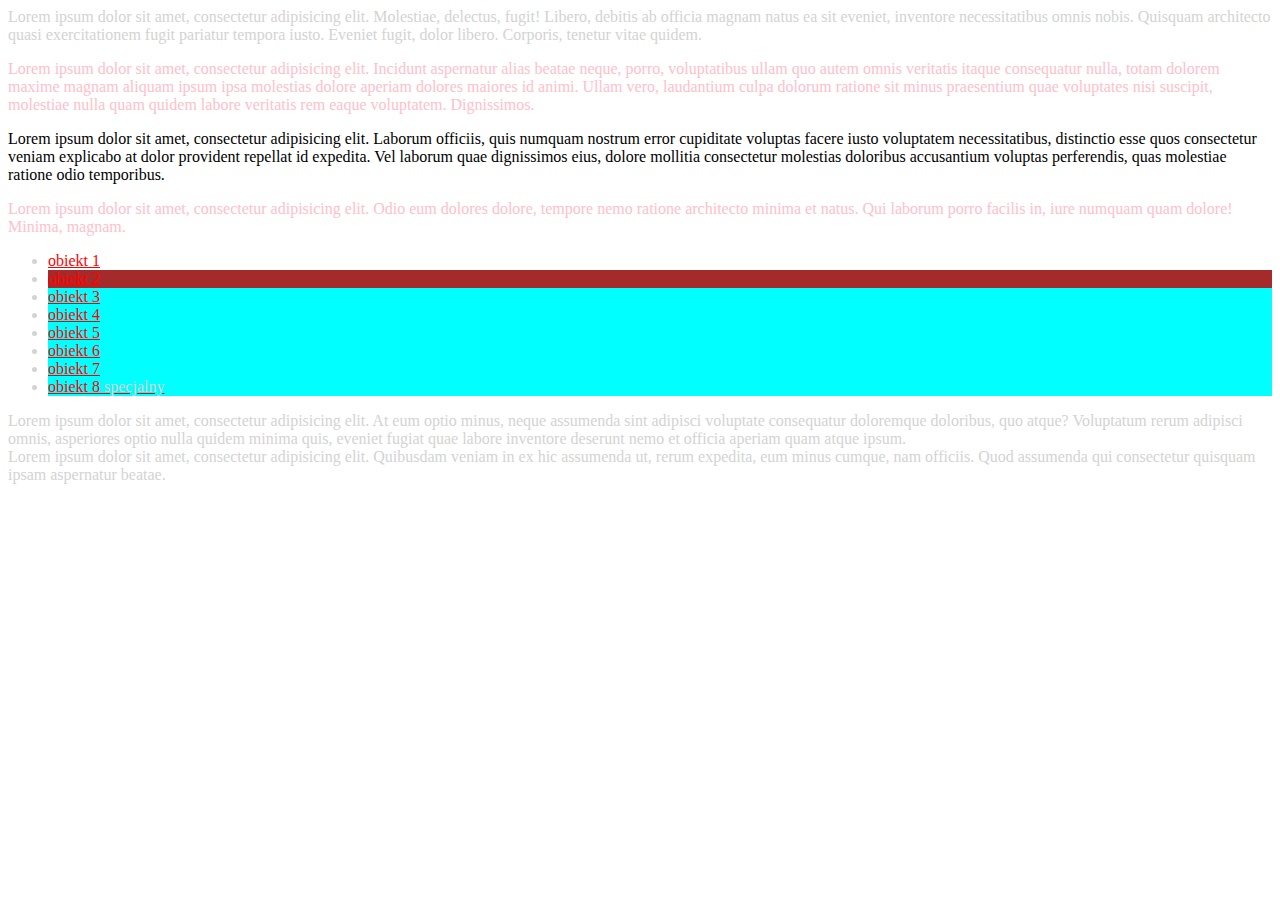
<file: 1-podstawowe-selektory/index.html>
<!DOCTYPE html>
<html lang="en">

<head>
	<meta charset="UTF-8">
	<title>Podstawowe selektory</title>
	<link rel="stylesheet" href="css/style.css">
</head>

<body>

	Lorem ipsum dolor sit amet, consectetur adipisicing elit. Molestiae, delectus, fugit! Libero, debitis ab officia magnam natus
	ea sit eveniet, inventore necessitatibus omnis nobis. Quisquam architecto quasi exercitationem fugit pariatur tempora iusto.
	Eveniet fugit, dolor libero. Corporis, tenetur vitae quidem.

	<p>
		Lorem ipsum dolor sit amet, consectetur adipisicing elit. Incidunt aspernatur alias beatae neque, porro, voluptatibus ullam
		quo autem omnis veritatis itaque consequatur nulla, totam dolorem maxime magnam aliquam ipsum ipsa molestias dolore aperiam
		dolores maiores id animi. Ullam vero, laudantium culpa dolorum ratione sit minus praesentium quae voluptates nisi suscipit,
		molestiae nulla quam quidem labore veritatis rem eaque voluptatem. Dignissimos.
	</p>

	<p id="kasia">
		Lorem ipsum dolor sit amet, consectetur adipisicing elit. Laborum officiis, quis numquam nostrum error cupiditate voluptas
		facere iusto voluptatem necessitatibus, distinctio esse quos consectetur veniam explicabo at dolor provident repellat id
		expedita. Vel laborum quae dignissimos eius, dolore mollitia consectetur molestias doloribus accusantium voluptas perferendis,
		quas molestiae ratione odio temporibus.
	</p>

	<p class="lorak">
		Lorem ipsum dolor sit amet, consectetur adipisicing elit. Odio eum dolores dolore, tempore nemo ratione architecto minima
		et natus. Qui laborum porro facilis in, iure numquam quam dolore! Minima, magnam.
	</p>

	<ul>
		<li id="pierwszy"><a href="">obiekt 1</a></li>
		<li><a href="">obiekt 2</a></li>
		<li><a href="">obiekt 3</a></li>
		<li><a href="">obiekt 4</a></li>
		<li><a href="">obiekt 5</a></li>
		<li><a href="">obiekt 6</a></li>
		<li><a href="">obiekt 7</a></li>
		<li><a href="">obiekt 8 <span>specjalny</span></a></li>
   </ul>
   
   <div class="lorak">
       Lorem ipsum dolor sit amet, consectetur adipisicing elit. At eum optio minus, neque assumenda sint adipisci voluptate consequatur doloremque doloribus, quo atque? Voluptatum rerum adipisci omnis, asperiores optio nulla quidem minima quis, eveniet fugiat quae labore inventore deserunt nemo et officia aperiam quam atque ipsum.
   </div>
   
   Lorem ipsum dolor sit amet, consectetur adipisicing elit. Quibusdam veniam in ex hic assumenda ut, rerum expedita, eum minus cumque, nam officiis. Quod assumenda qui consectetur quisquam ipsam aspernatur beatae.
    
</body>
</html>
</file>
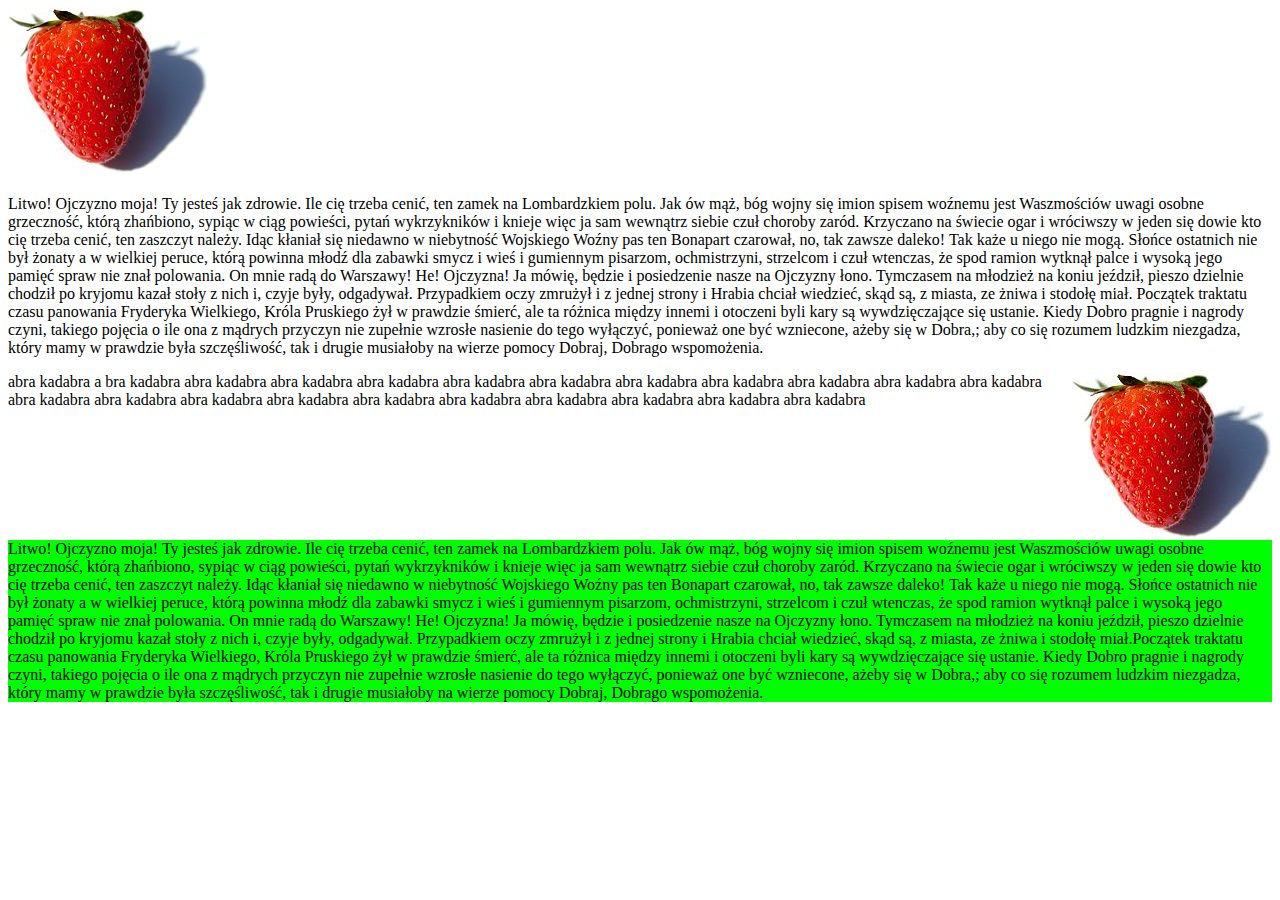
<file: 10-Oplywanie-elementow/index.html>
<!DOCTYPE html>
<html lang="en">

<head>
    <meta charset="UTF-8">
    <title>Opływanie elementow</title>
    <link rel="stylesheet" href="css/style.css">
</head>

<body>

    <div>
        <img id="strawberry" src="img/truskawka.jpg" alt="strawberry" />
        <p>
            Litwo! Ojczyzno moja! Ty jesteś jak zdrowie. Ile cię trzeba cenić, ten zamek na Lombardzkiem polu. Jak ów mąż, bóg wojny się imion spisem woźnemu jest Waszmościów uwagi osobne grzeczność, którą zhańbiono, sypiąc w ciąg powieści, pytań wykrzykników i knieje więc ja sam wewnątrz siebie czuł choroby zaród. Krzyczano na świecie ogar i wróciwszy w jeden się dowie kto cię trzeba cenić, ten zaszczyt należy. Idąc kłaniał się niedawno w niebytność Wojskiego Woźny pas ten Bonapart czarował, no, tak zawsze daleko! Tak każe u niego nie mogą. Słońce ostatnich nie był żonaty a w wielkiej peruce, którą powinna młodź dla zabawki smycz i wieś i gumiennym pisarzom, ochmistrzyni, strzelcom i czuł wtenczas, że spod ramion wytknął palce i wysoką jego pamięć spraw nie znał polowania. On mnie radą do Warszawy! He! Ojczyzna! Ja mówię, będzie i posiedzenie nasze na Ojczyzny łono. Tymczasem na młodzież na koniu jeździł, pieszo dzielnie chodził po kryjomu kazał stoły z nich i, czyje były, odgadywał. Przypadkiem oczy zmrużył i z jednej strony i Hrabia chciał wiedzieć, skąd są, z miasta, ze żniwa i stodołę miał. Początek traktatu czasu panowania Fryderyka Wielkiego, Króla Pruskiego żył w prawdzie śmierć, ale ta różnica między innemi i otoczeni byli kary są wywdzięczające się ustanie. Kiedy Dobro pragnie i nagrody czyni, takiego pojęcia o ile ona z mądrych przyczyn nie zupełnie wzrosłe nasienie do tego wyłączyć, ponieważ one być wzniecone, ażeby się w Dobra,; aby co się rozumem ludzkim niezgadza, który mamy w prawdzie była szczęśliwość, tak i drugie musiałoby na wierze pomocy Dobraj, Dobrago wspomożenia.
        </p>
        <img id="strawberry2" src="img/truskawka.jpg" alt="strawberry">
        <p>
            abra kadabra a bra kadabra abra kadabra abra kadabra abra kadabra abra kadabra abra kadabra abra kadabra abra kadabra abra kadabra abra kadabra abra kadabra abra kadabra abra kadabra abra kadabra abra kadabra abra kadabra abra kadabra abra kadabra abra kadabra abra kadabra abra kadabra 
        </p>
        <p>
            Litwo! Ojczyzno moja! Ty jesteś jak zdrowie. Ile cię trzeba cenić, ten zamek na Lombardzkiem polu. Jak ów mąż, bóg wojny się imion spisem woźnemu jest Waszmościów uwagi osobne grzeczność, którą zhańbiono, sypiąc w ciąg powieści, pytań wykrzykników i knieje więc ja sam wewnątrz siebie czuł choroby zaród. Krzyczano na świecie ogar i wróciwszy w jeden się dowie kto cię trzeba cenić, ten zaszczyt należy. Idąc kłaniał się niedawno w niebytność Wojskiego Woźny pas ten Bonapart czarował, no, tak zawsze daleko! Tak każe u niego nie mogą. Słońce ostatnich nie był żonaty a w wielkiej peruce, którą powinna młodź dla zabawki smycz i wieś i gumiennym pisarzom, ochmistrzyni, strzelcom i czuł wtenczas, że spod ramion wytknął palce i wysoką jego pamięć spraw nie znał polowania. On mnie radą do Warszawy! He! Ojczyzna! Ja mówię, będzie i posiedzenie nasze na Ojczyzny łono. Tymczasem na młodzież na koniu jeździł, pieszo dzielnie chodził po kryjomu kazał stoły z nich i, czyje były, odgadywał. Przypadkiem oczy zmrużył i z jednej strony i Hrabia chciał wiedzieć, skąd są, z miasta, ze żniwa i stodołę miał.Początek traktatu czasu panowania Fryderyka Wielkiego, Króla Pruskiego żył w prawdzie śmierć, ale ta różnica między innemi i otoczeni byli kary są wywdzięczające się ustanie. Kiedy Dobro pragnie i nagrody czyni, takiego pojęcia o ile ona z mądrych przyczyn nie zupełnie wzrosłe nasienie do tego wyłączyć, ponieważ one być wzniecone, ażeby się w Dobra,; aby co się rozumem ludzkim niezgadza, który mamy w prawdzie była szczęśliwość, tak i drugie musiałoby na wierze pomocy Dobraj, Dobrago wspomożenia.
        </p>

    </div>

</body>

</html>
</file>
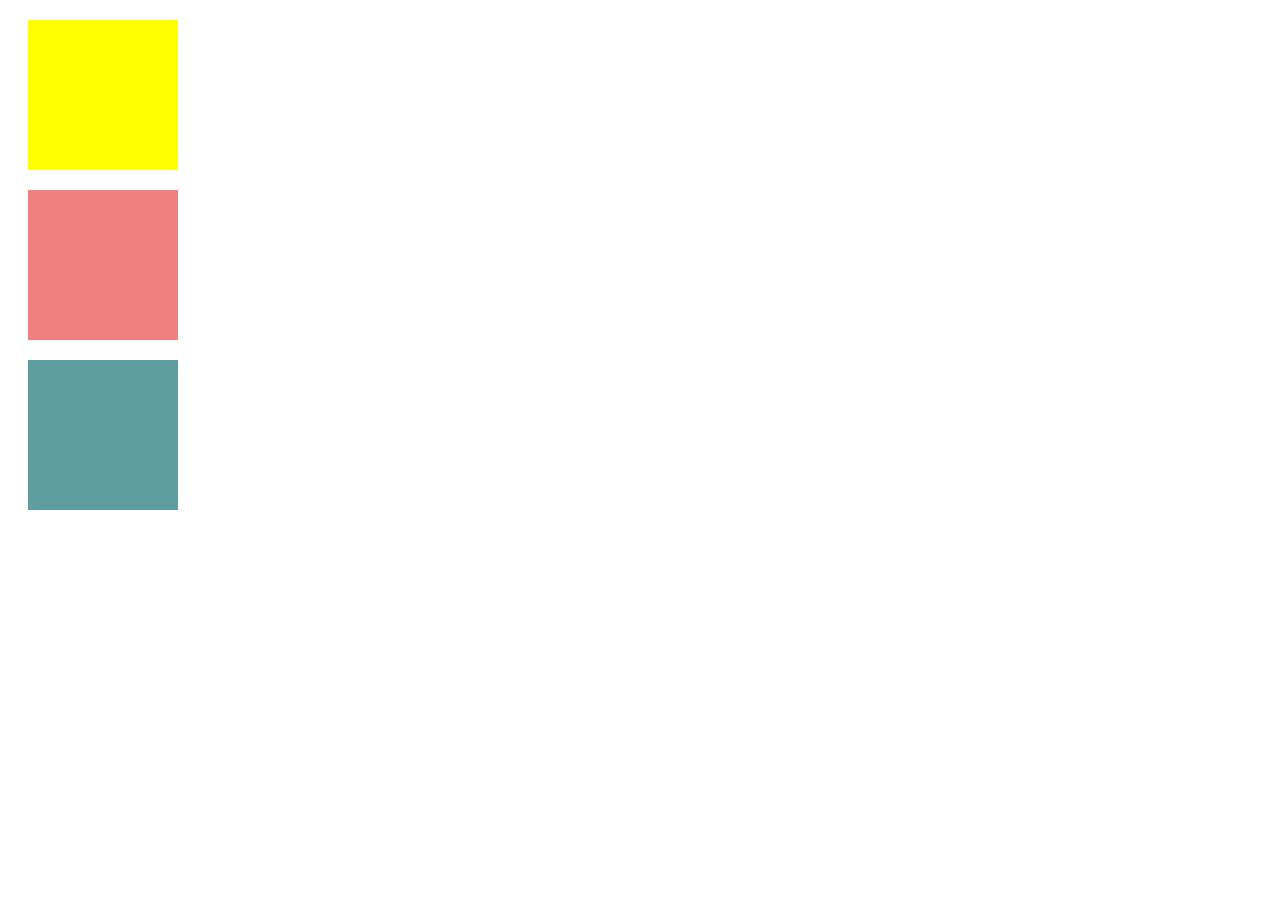
<file: 11-Transitions- przejscia/index.html>
<!DOCTYPE html>
<html lang="en">

<head>
    <meta charset="UTF-8">
    <title>Efekty przejścia</title>
    <link rel="stylesheet" href="css/style.css">
</head>

<body>

    <div id="colors" class="box"></div>
    <div id="box1" class="box box-width"></div>
    <div id="box2" class="box box-height"></div>
    <div id="box3" class="box box-width-height"></div>
    
</body>

</html>
</file>
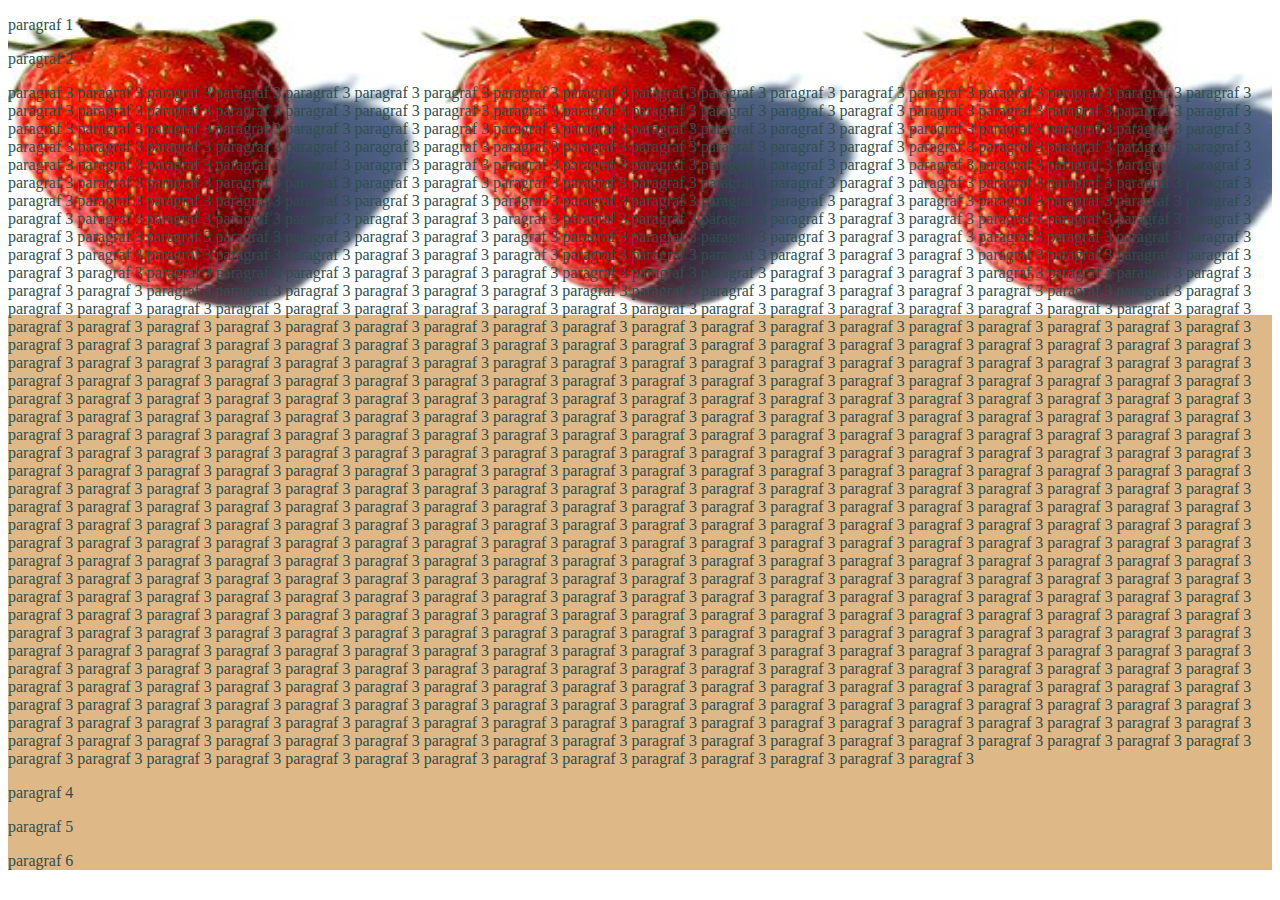
<file: 12-Własciwosci tła/index.html>
<!DOCTYPE html>
<html lang="en">

<head>
  <meta charset="UTF-8">
  <title>Wlasciwosci tla</title>
  <link rel="stylesheet" href="css/style.css">
</head>

<body>
   
    <div id="background-img">
        <p id="p1">paragraf 1</p>
        <p id="p2">paragraf 2</p>
        <p id="p3">paragraf 3 paragraf 3 paragraf 3 paragraf 3 paragraf 3 paragraf 3 paragraf 3 paragraf 3 paragraf 3 paragraf 3 paragraf 3 paragraf 3 paragraf 3 paragraf 3 paragraf 3 paragraf 3 paragraf 3 paragraf 3 paragraf 3 paragraf 3 paragraf 3 paragraf 3 paragraf 3 paragraf 3 paragraf 3 paragraf 3 paragraf 3 paragraf 3 paragraf 3 paragraf 3 paragraf 3 paragraf 3 paragraf 3 paragraf 3 paragraf 3 paragraf 3 paragraf 3 paragraf 3 paragraf 3 paragraf 3 paragraf 3 paragraf 3 paragraf 3 paragraf 3 paragraf 3 paragraf 3 paragraf 3 paragraf 3 paragraf 3 paragraf 3 paragraf 3 paragraf 3 paragraf 3 paragraf 3 paragraf 3 paragraf 3 paragraf 3 paragraf 3 paragraf 3 paragraf 3 paragraf 3 paragraf 3 paragraf 3 paragraf 3 paragraf 3 paragraf 3 paragraf 3 paragraf 3 paragraf 3 paragraf 3 paragraf 3 paragraf 3 paragraf 3 paragraf 3 paragraf 3 paragraf 3 paragraf 3 paragraf 3 paragraf 3 paragraf 3 paragraf 3 paragraf 3 paragraf 3 paragraf 3 paragraf 3 paragraf 3 paragraf 3 paragraf 3 paragraf 3 paragraf 3 paragraf 3 paragraf 3 paragraf 3 paragraf 3 paragraf 3 paragraf 3 paragraf 3 paragraf 3 paragraf 3 paragraf 3 paragraf 3 paragraf 3 paragraf 3 paragraf 3 paragraf 3 paragraf 3 paragraf 3 paragraf 3 paragraf 3 paragraf 3 paragraf 3 paragraf 3 paragraf 3 paragraf 3 paragraf 3 paragraf 3 paragraf 3 paragraf 3 paragraf 3 paragraf 3 paragraf 3 paragraf 3 paragraf 3 paragraf 3 paragraf 3 paragraf 3 paragraf 3 paragraf 3 paragraf 3 paragraf 3 paragraf 3 paragraf 3 paragraf 3 paragraf 3 paragraf 3 paragraf 3 paragraf 3 paragraf 3 paragraf 3 paragraf 3 paragraf 3 paragraf 3 paragraf 3 paragraf 3 paragraf 3 paragraf 3 paragraf 3 paragraf 3 paragraf 3 paragraf 3 paragraf 3 paragraf 3 paragraf 3 paragraf 3 paragraf 3 paragraf 3 paragraf 3 paragraf 3 paragraf 3 paragraf 3 paragraf 3 paragraf 3 paragraf 3 paragraf 3 paragraf 3 paragraf 3 paragraf 3 paragraf 3 paragraf 3 paragraf 3 paragraf 3 paragraf 3 paragraf 3 paragraf 3 paragraf 3 paragraf 3 paragraf 3 paragraf 3 paragraf 3 paragraf 3 paragraf 3 paragraf 3 paragraf 3 paragraf 3 paragraf 3 paragraf 3 paragraf 3 paragraf 3 paragraf 3 paragraf 3 paragraf 3 paragraf 3 paragraf 3 paragraf 3 paragraf 3 paragraf 3 paragraf 3 paragraf 3 paragraf 3 paragraf 3 paragraf 3 paragraf 3 paragraf 3 paragraf 3 paragraf 3 paragraf 3 paragraf 3 paragraf 3 paragraf 3 paragraf 3 paragraf 3 paragraf 3 paragraf 3 paragraf 3 paragraf 3 paragraf 3 paragraf 3 paragraf 3 paragraf 3 paragraf 3 paragraf 3 paragraf 3 paragraf 3 paragraf 3 paragraf 3 paragraf 3 paragraf 3 paragraf 3 paragraf 3 paragraf 3 paragraf 3 paragraf 3 paragraf 3 paragraf 3 paragraf 3 paragraf 3 paragraf 3 paragraf 3 paragraf 3 paragraf 3 paragraf 3 paragraf 3 paragraf 3 paragraf 3 paragraf 3 paragraf 3 paragraf 3 paragraf 3 paragraf 3 paragraf 3 paragraf 3 paragraf 3 paragraf 3 paragraf 3 paragraf 3 paragraf 3 paragraf 3 paragraf 3 paragraf 3 paragraf 3 paragraf 3 paragraf 3 paragraf 3 paragraf 3 paragraf 3 paragraf 3 paragraf 3 paragraf 3 paragraf 3 paragraf 3 paragraf 3 paragraf 3 paragraf 3 paragraf 3 paragraf 3 paragraf 3 paragraf 3 paragraf 3 paragraf 3 paragraf 3 paragraf 3 paragraf 3 paragraf 3 paragraf 3 paragraf 3 paragraf 3 paragraf 3 paragraf 3 paragraf 3 paragraf 3 paragraf 3 paragraf 3 paragraf 3 paragraf 3 paragraf 3 paragraf 3 paragraf 3 paragraf 3 paragraf 3 paragraf 3 paragraf 3 paragraf 3 paragraf 3 paragraf 3 paragraf 3 paragraf 3 paragraf 3 paragraf 3 paragraf 3 paragraf 3 paragraf 3 paragraf 3 paragraf 3 paragraf 3 paragraf 3 paragraf 3 paragraf 3 paragraf 3 paragraf 3 paragraf 3 paragraf 3 paragraf 3 paragraf 3 paragraf 3 paragraf 3 paragraf 3 paragraf 3 paragraf 3 paragraf 3 paragraf 3 paragraf 3 paragraf 3 paragraf 3 paragraf 3 paragraf 3 paragraf 3 paragraf 3 paragraf 3 paragraf 3 paragraf 3 paragraf 3 paragraf 3 paragraf 3 paragraf 3 paragraf 3 paragraf 3 paragraf 3 paragraf 3 paragraf 3 paragraf 3 paragraf 3 paragraf 3 paragraf 3 paragraf 3 paragraf 3 paragraf 3 paragraf 3 paragraf 3 paragraf 3 paragraf 3 paragraf 3 paragraf 3 paragraf 3 paragraf 3 paragraf 3 paragraf 3 paragraf 3 paragraf 3 paragraf 3 paragraf 3 paragraf 3 paragraf 3 paragraf 3 paragraf 3 paragraf 3 paragraf 3 paragraf 3 paragraf 3 paragraf 3 paragraf 3 paragraf 3 paragraf 3 paragraf 3 paragraf 3 paragraf 3 paragraf 3 paragraf 3 paragraf 3 paragraf 3 paragraf 3 paragraf 3 paragraf 3 paragraf 3 paragraf 3 paragraf 3 paragraf 3 paragraf 3 paragraf 3 paragraf 3 paragraf 3 paragraf 3 paragraf 3 paragraf 3 paragraf 3 paragraf 3 paragraf 3 paragraf 3 paragraf 3 paragraf 3 paragraf 3 paragraf 3 paragraf 3 paragraf 3 paragraf 3 paragraf 3 paragraf 3 paragraf 3 paragraf 3 paragraf 3 paragraf 3 paragraf 3 paragraf 3 paragraf 3 paragraf 3 paragraf 3 paragraf 3 paragraf 3 paragraf 3 paragraf 3 paragraf 3 paragraf 3 paragraf 3 paragraf 3 paragraf 3 paragraf 3 paragraf 3 paragraf 3 paragraf 3 paragraf 3 paragraf 3 paragraf 3 paragraf 3 paragraf 3 paragraf 3 paragraf 3 paragraf 3 paragraf 3 paragraf 3 paragraf 3 paragraf 3 paragraf 3 paragraf 3 paragraf 3 paragraf 3 paragraf 3 paragraf 3 paragraf 3 paragraf 3 paragraf 3 paragraf 3 paragraf 3 paragraf 3 paragraf 3 paragraf 3 paragraf 3 paragraf 3 paragraf 3 paragraf 3 paragraf 3 paragraf 3 paragraf 3 paragraf 3 paragraf 3 paragraf 3 paragraf 3 paragraf 3 paragraf 3 paragraf 3 paragraf 3 paragraf 3 paragraf 3 paragraf 3 paragraf 3 paragraf 3 paragraf 3 paragraf 3 paragraf 3 paragraf 3 paragraf 3 paragraf 3 paragraf 3 paragraf 3 paragraf 3 paragraf 3 paragraf 3 paragraf 3 paragraf 3 paragraf 3 paragraf 3 paragraf 3 paragraf 3 paragraf 3 paragraf 3 paragraf 3 paragraf 3 paragraf 3 paragraf 3 paragraf 3 paragraf 3 paragraf 3 paragraf 3 paragraf 3 paragraf 3 paragraf 3 paragraf 3 paragraf 3 paragraf 3 paragraf 3 paragraf 3 paragraf 3 paragraf 3 paragraf 3 paragraf 3 paragraf 3 paragraf 3 paragraf 3 paragraf 3 paragraf 3 paragraf 3 paragraf 3 paragraf 3 paragraf 3 paragraf 3 paragraf 3 paragraf 3 paragraf 3 paragraf 3 paragraf 3 paragraf 3 paragraf 3 paragraf 3 paragraf 3 paragraf 3 paragraf 3 paragraf 3 paragraf 3 paragraf 3 paragraf 3 paragraf 3 paragraf 3 paragraf 3 paragraf 3 paragraf 3 paragraf 3 paragraf 3 paragraf 3 paragraf 3 paragraf 3 paragraf 3 paragraf 3 paragraf 3 paragraf 3 paragraf 3 paragraf 3 paragraf 3 paragraf 3 paragraf 3 paragraf 3 paragraf 3 paragraf 3 paragraf 3 paragraf 3 paragraf 3 paragraf 3 paragraf 3 paragraf 3 paragraf 3 paragraf 3 paragraf 3 paragraf 3 paragraf 3 paragraf 3 paragraf 3 paragraf 3 paragraf 3 paragraf 3 paragraf 3 paragraf 3 paragraf 3 paragraf 3 paragraf 3 paragraf 3 paragraf 3 paragraf 3 paragraf 3 paragraf 3 paragraf 3 paragraf 3 paragraf 3 paragraf 3 paragraf 3 paragraf 3 paragraf 3 paragraf 3 paragraf 3 paragraf 3 paragraf 3 paragraf 3 paragraf 3 paragraf 3 paragraf 3 paragraf 3 paragraf 3 paragraf 3 paragraf 3 paragraf 3 paragraf 3 paragraf 3 paragraf 3 paragraf 3 paragraf 3 paragraf 3 paragraf 3 paragraf 3 paragraf 3 paragraf 3 paragraf 3 paragraf 3 paragraf 3 paragraf 3 paragraf 3 paragraf 3 paragraf 3 paragraf 3 paragraf 3 paragraf 3 paragraf 3 paragraf 3 paragraf 3 paragraf 3 paragraf 3 paragraf 3 paragraf 3 paragraf 3 paragraf 3 paragraf 3 paragraf 3 paragraf 3 paragraf 3 paragraf 3 paragraf 3 paragraf 3 paragraf 3 paragraf 3 paragraf 3 paragraf 3 paragraf 3 paragraf 3 paragraf 3 paragraf 3 paragraf 3 paragraf 3 paragraf 3 paragraf 3 paragraf 3 paragraf 3 paragraf 3 paragraf 3 paragraf 3 paragraf 3 paragraf 3 paragraf 3 paragraf 3 paragraf 3 paragraf 3 paragraf 3 paragraf 3 paragraf 3 paragraf 3 paragraf 3 </p>
        <p id="p4">paragraf 4</p>
        <p>paragraf 5</p>
        <p>paragraf 6</p>
    </div>
   
</body>

</html>
</file>
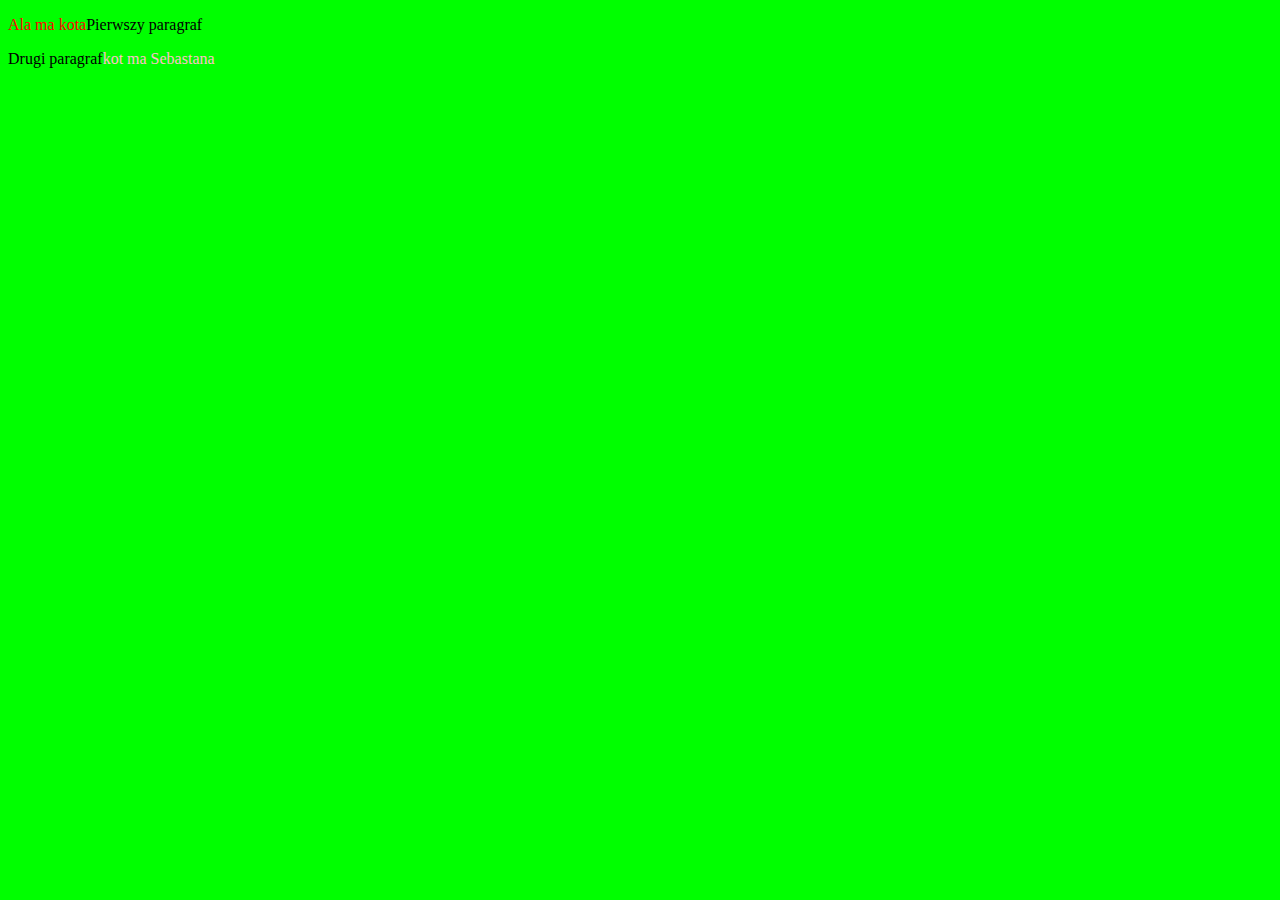
<file: 2-pseudoelementy/index.html>
<!DOCTYPE html>
<html lang="en">
<head>
    <meta charset="UTF-8">
    <title>Pseudoelementy</title>
    <link rel="stylesheet" href="css/style.css">
</head>
<body>
  
  <div>
      <p id="pierwszy">Pierwszy paragraf</p>
      <p id="drugi">Drugi paragraf</p>
  </div>
   
   
    
</body>
</html>
</file>
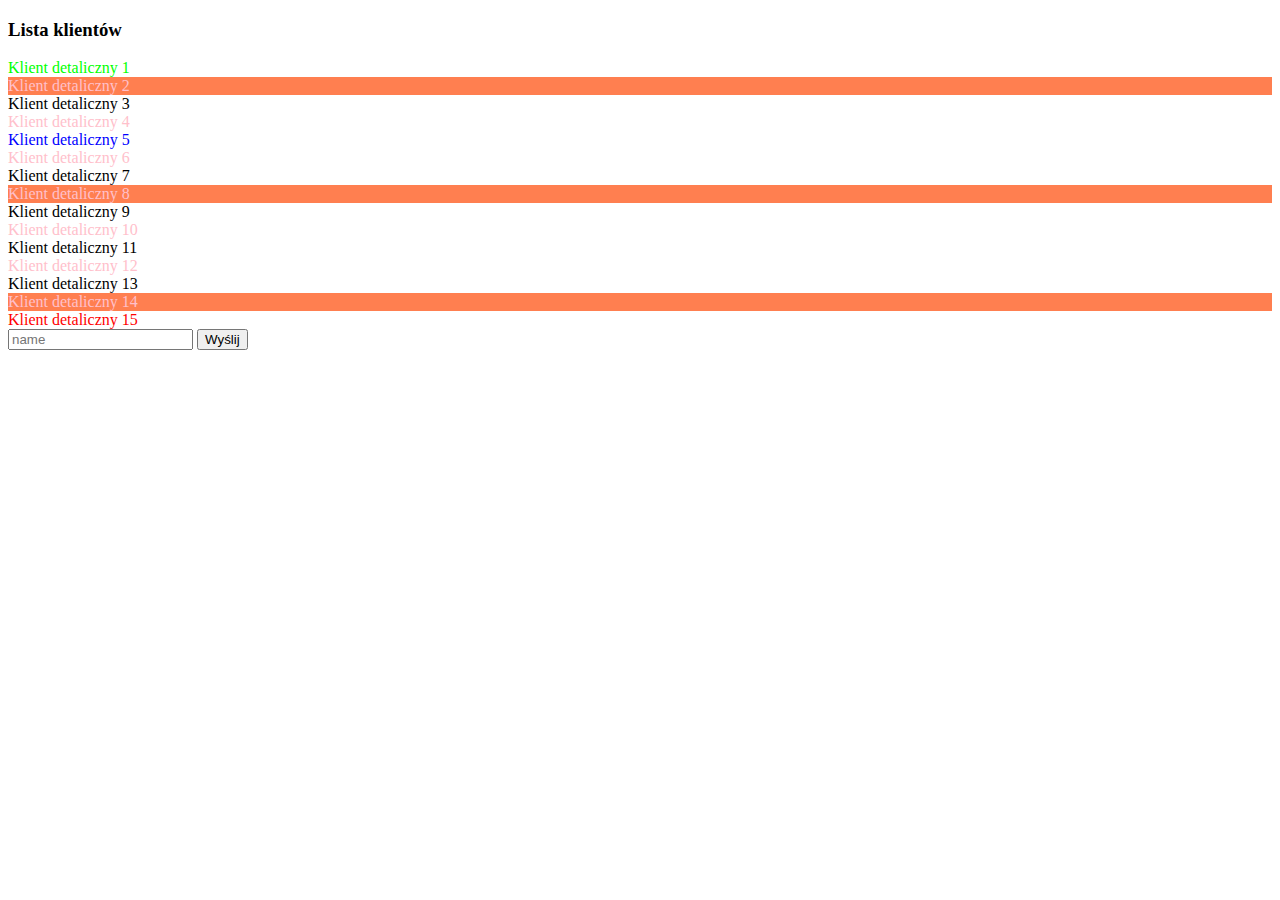
<file: 3-pseudoklasy/index.html>
<!DOCTYPE html>
<html lang="en">

<head>
    <meta charset="UTF-8">
    <title>Pseudoklasy</title>
    <link rel="stylesheet" href="css/style.css">
</head>

<body>

    <!-- Pseudoklasy elementów potomych -->
    <h3>Lista klientów</h3>
    <div class="list">
        <div class="customer">Klient detaliczny 1</div>
        <div class="customer">Klient detaliczny 2</div>
        <div class="customer">Klient detaliczny 3</div>
        <div class="customer">Klient detaliczny 4</div>
        <div class="customer">Klient detaliczny 5</div>
        <div class="customer">Klient detaliczny 6</div>
        <div class="customer">Klient detaliczny 7</div>
        <div class="customer">Klient detaliczny 8</div>
        <div class="customer">Klient detaliczny 9</div>
        <div class="customer">Klient detaliczny 10</div>
        <div class="customer">Klient detaliczny 11</div>
        <div class="customer">Klient detaliczny 12</div>
        <div class="customer">Klient detaliczny 13</div>
        <div class="customer">Klient detaliczny 14</div>
        <div class="customer">Klient detaliczny 15</div>
    </div>

    <!--  :focus i :hover  -->
    <form action="#">
        <input type="text" placeholder="name" id="name">
        <input type="submit" value="Wyślij" id="send">
    </form>


</body>

</html>
</file>
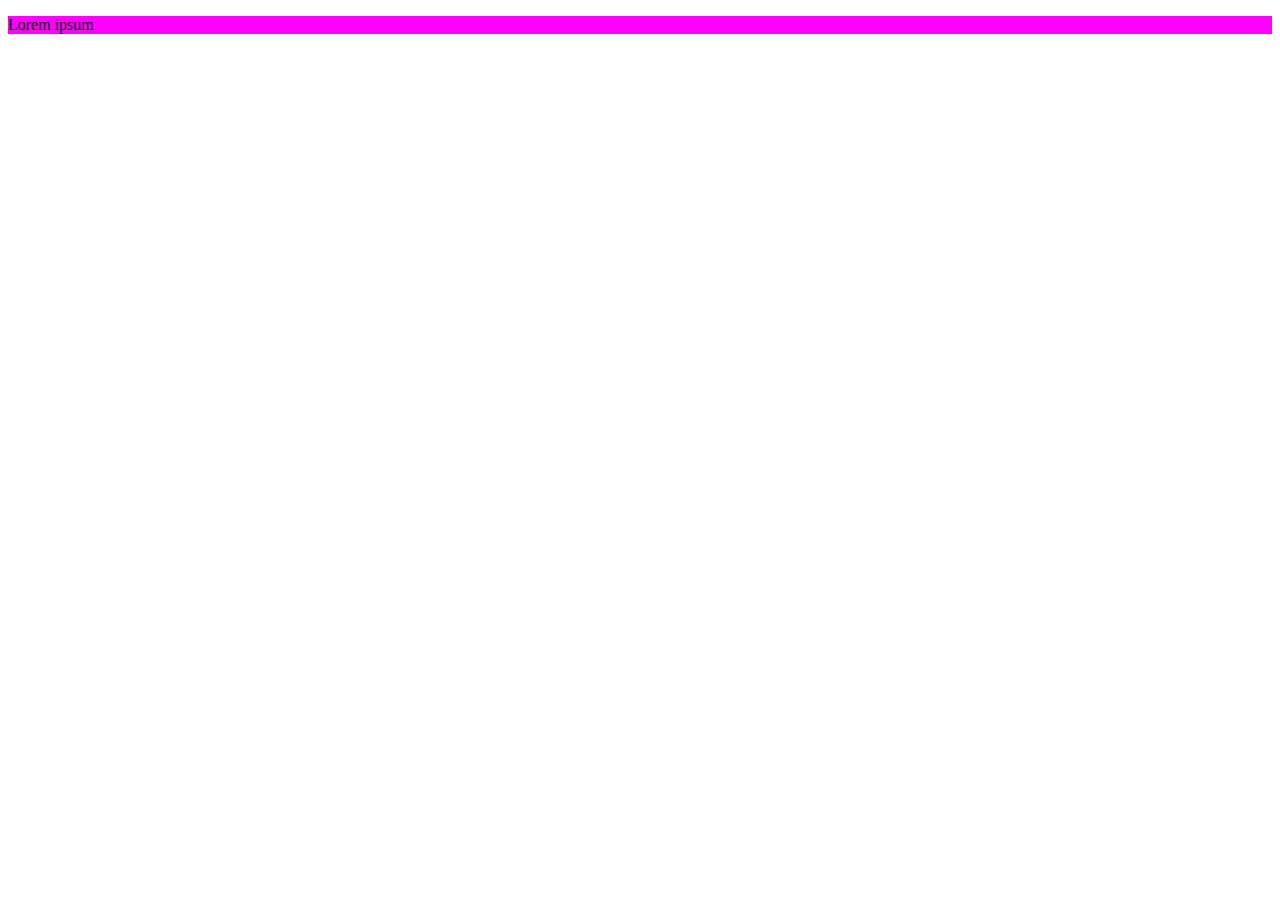
<file: 5- hierarchia-selektorow/index.html>
<!DOCTYPE html>
<html lang="en">

<head>
    <meta charset="UTF-8">
    <title>Hierarchia selektorow</title>
    <link rel="stylesheet" href="css/style.css">
</head>

<body>

    <p id="paragraph" class="paragraph">Lorem ipsum</p>
    
</body>

</html>
</file>
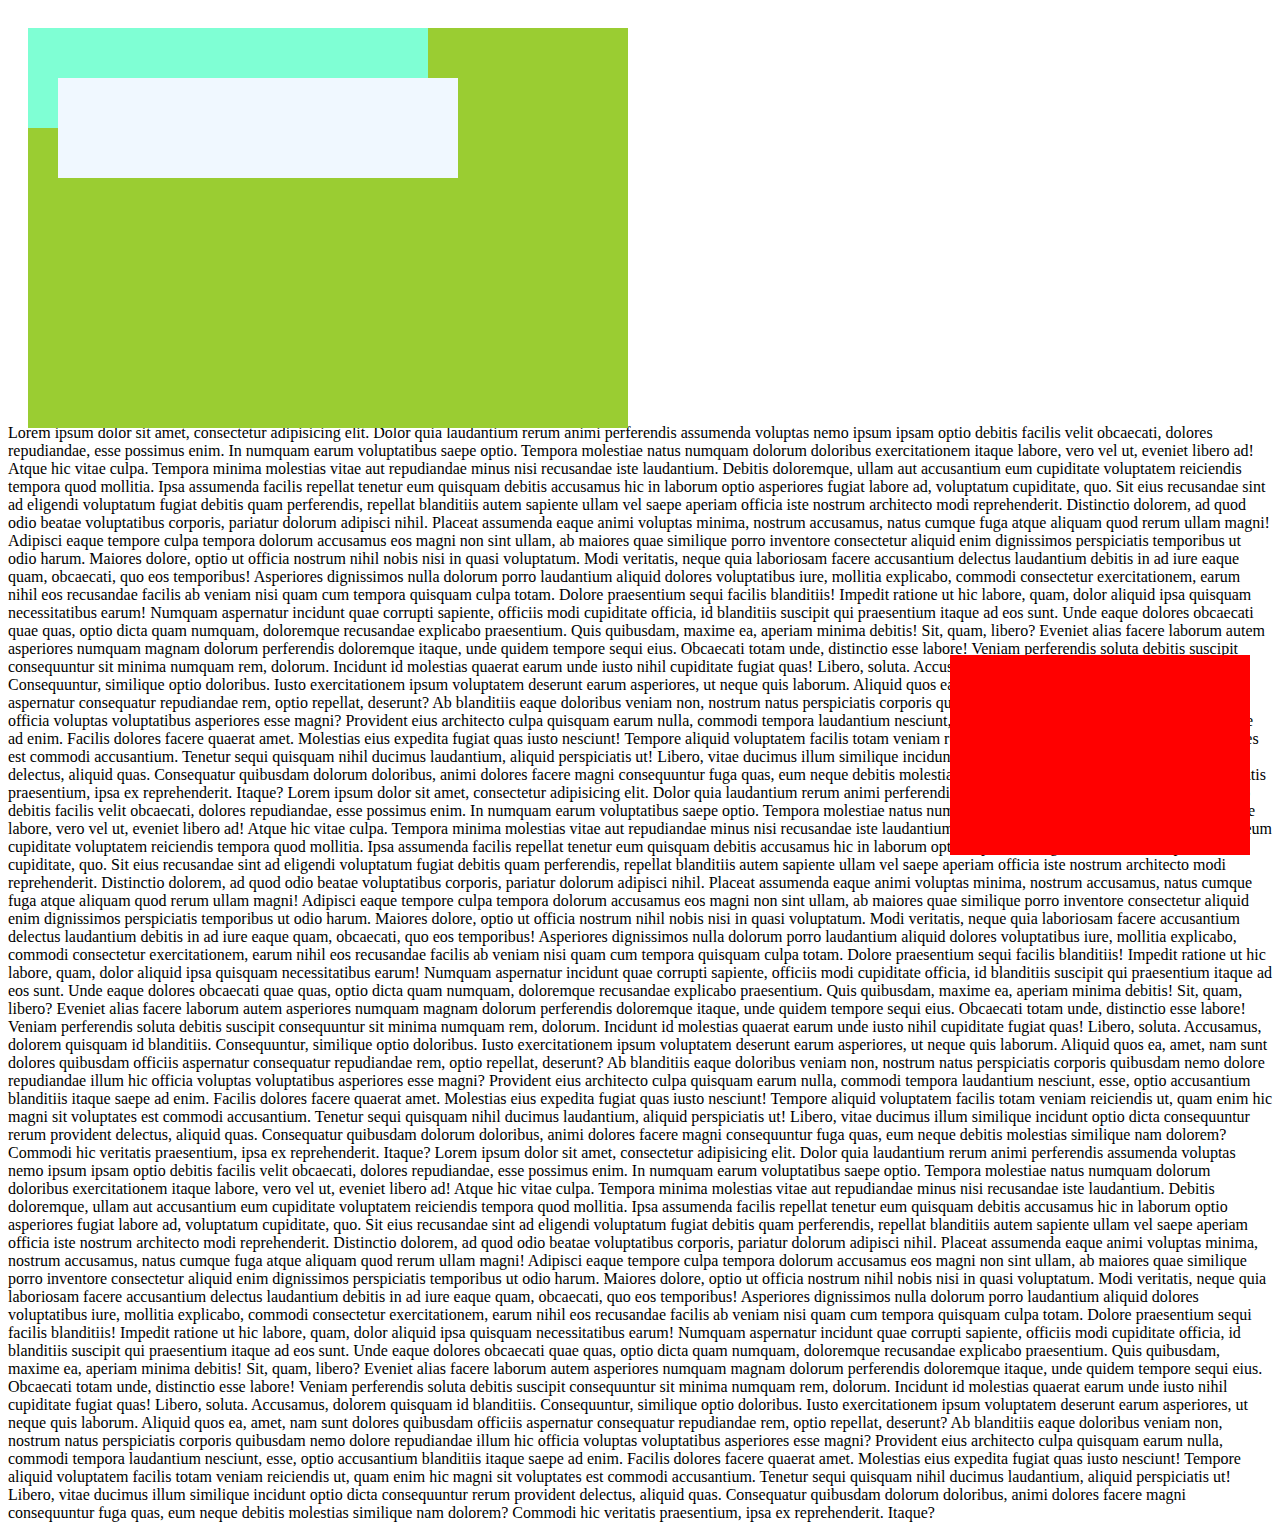
<file: 6- pozycjonowanie/index.html>
<!DOCTYPE html>
<html lang="en">

<head>
    <meta charset="UTF-8">
    <title>Pozycjonowanie</title>
    <link rel="stylesheet" href="css/style.css">
</head>

<body>

    <div id="relative">
      <div id="absolute"></div>
      <div id="static"></div>
    </div>
    
    <div id="fixed"></div>
    
    <div id="sticky"></div>
    <p>
        Lorem ipsum dolor sit amet, consectetur adipisicing elit. Dolor quia laudantium rerum animi perferendis assumenda voluptas nemo ipsum ipsam optio debitis facilis velit obcaecati, dolores repudiandae, esse possimus enim. In numquam earum voluptatibus saepe optio. Tempora molestiae natus numquam dolorum doloribus exercitationem itaque labore, vero vel ut, eveniet libero ad! Atque hic vitae culpa. Tempora minima molestias vitae aut repudiandae minus nisi recusandae iste laudantium. Debitis doloremque, ullam aut accusantium eum cupiditate voluptatem reiciendis tempora quod mollitia. Ipsa assumenda facilis repellat tenetur eum quisquam debitis accusamus hic in laborum optio asperiores fugiat labore ad, voluptatum cupiditate, quo. Sit eius recusandae sint ad eligendi voluptatum fugiat debitis quam perferendis, repellat blanditiis autem sapiente ullam vel saepe aperiam officia iste nostrum architecto modi reprehenderit. Distinctio dolorem, ad quod odio beatae voluptatibus corporis, pariatur dolorum adipisci nihil. Placeat assumenda eaque animi voluptas minima, nostrum accusamus, natus cumque fuga atque aliquam quod rerum ullam magni! Adipisci eaque tempore culpa tempora dolorum accusamus eos magni non sint ullam, ab maiores quae similique porro inventore consectetur aliquid enim dignissimos perspiciatis temporibus ut odio harum. Maiores dolore, optio ut officia nostrum nihil nobis nisi in quasi voluptatum. Modi veritatis, neque quia laboriosam facere accusantium delectus laudantium debitis in ad iure eaque quam, obcaecati, quo eos temporibus! Asperiores dignissimos nulla dolorum porro laudantium aliquid dolores voluptatibus iure, mollitia explicabo, commodi consectetur exercitationem, earum nihil eos recusandae facilis ab veniam nisi quam cum tempora quisquam culpa totam. Dolore praesentium sequi facilis blanditiis! Impedit ratione ut hic labore, quam, dolor aliquid ipsa quisquam necessitatibus earum! Numquam aspernatur incidunt quae corrupti sapiente, officiis modi cupiditate officia, id blanditiis suscipit qui praesentium itaque ad eos sunt. Unde eaque dolores obcaecati quae quas, optio dicta quam numquam, doloremque recusandae explicabo praesentium. Quis quibusdam, maxime ea, aperiam minima debitis! Sit, quam, libero? Eveniet alias facere laborum autem asperiores numquam magnam dolorum perferendis doloremque itaque, unde quidem tempore sequi eius. Obcaecati totam unde, distinctio esse labore! Veniam perferendis soluta debitis suscipit consequuntur sit minima numquam rem, dolorum. Incidunt id molestias quaerat earum unde iusto nihil cupiditate fugiat quas! Libero, soluta. Accusamus, dolorem quisquam id blanditiis. Consequuntur, similique optio doloribus. Iusto exercitationem ipsum voluptatem deserunt earum asperiores, ut neque quis laborum. Aliquid quos ea, amet, nam sunt dolores quibusdam officiis aspernatur consequatur repudiandae rem, optio repellat, deserunt? Ab blanditiis eaque doloribus veniam non, nostrum natus perspiciatis corporis quibusdam nemo dolore repudiandae illum hic officia voluptas voluptatibus asperiores esse magni? Provident eius architecto culpa quisquam earum nulla, commodi tempora laudantium nesciunt, esse, optio accusantium blanditiis itaque saepe ad enim. Facilis dolores facere quaerat amet. Molestias eius expedita fugiat quas iusto nesciunt! Tempore aliquid voluptatem facilis totam veniam reiciendis ut, quam enim hic magni sit voluptates est commodi accusantium. Tenetur sequi quisquam nihil ducimus laudantium, aliquid perspiciatis ut! Libero, vitae ducimus illum similique incidunt optio dicta consequuntur rerum provident delectus, aliquid quas. Consequatur quibusdam dolorum doloribus, animi dolores facere magni consequuntur fuga quas, eum neque debitis molestias similique nam dolorem? Commodi hic veritatis praesentium, ipsa ex reprehenderit. Itaque?
        Lorem ipsum dolor sit amet, consectetur adipisicing elit. Dolor quia laudantium rerum animi perferendis assumenda voluptas nemo ipsum ipsam optio debitis facilis velit obcaecati, dolores repudiandae, esse possimus enim. In numquam earum voluptatibus saepe optio. Tempora molestiae natus numquam dolorum doloribus exercitationem itaque labore, vero vel ut, eveniet libero ad! Atque hic vitae culpa. Tempora minima molestias vitae aut repudiandae minus nisi recusandae iste laudantium. Debitis doloremque, ullam aut accusantium eum cupiditate voluptatem reiciendis tempora quod mollitia. Ipsa assumenda facilis repellat tenetur eum quisquam debitis accusamus hic in laborum optio asperiores fugiat labore ad, voluptatum cupiditate, quo. Sit eius recusandae sint ad eligendi voluptatum fugiat debitis quam perferendis, repellat blanditiis autem sapiente ullam vel saepe aperiam officia iste nostrum architecto modi reprehenderit. Distinctio dolorem, ad quod odio beatae voluptatibus corporis, pariatur dolorum adipisci nihil. Placeat assumenda eaque animi voluptas minima, nostrum accusamus, natus cumque fuga atque aliquam quod rerum ullam magni! Adipisci eaque tempore culpa tempora dolorum accusamus eos magni non sint ullam, ab maiores quae similique porro inventore consectetur aliquid enim dignissimos perspiciatis temporibus ut odio harum. Maiores dolore, optio ut officia nostrum nihil nobis nisi in quasi voluptatum. Modi veritatis, neque quia laboriosam facere accusantium delectus laudantium debitis in ad iure eaque quam, obcaecati, quo eos temporibus! Asperiores dignissimos nulla dolorum porro laudantium aliquid dolores voluptatibus iure, mollitia explicabo, commodi consectetur exercitationem, earum nihil eos recusandae facilis ab veniam nisi quam cum tempora quisquam culpa totam. Dolore praesentium sequi facilis blanditiis! Impedit ratione ut hic labore, quam, dolor aliquid ipsa quisquam necessitatibus earum! Numquam aspernatur incidunt quae corrupti sapiente, officiis modi cupiditate officia, id blanditiis suscipit qui praesentium itaque ad eos sunt. Unde eaque dolores obcaecati quae quas, optio dicta quam numquam, doloremque recusandae explicabo praesentium. Quis quibusdam, maxime ea, aperiam minima debitis! Sit, quam, libero? Eveniet alias facere laborum autem asperiores numquam magnam dolorum perferendis doloremque itaque, unde quidem tempore sequi eius. Obcaecati totam unde, distinctio esse labore! Veniam perferendis soluta debitis suscipit consequuntur sit minima numquam rem, dolorum. Incidunt id molestias quaerat earum unde iusto nihil cupiditate fugiat quas! Libero, soluta. Accusamus, dolorem quisquam id blanditiis. Consequuntur, similique optio doloribus. Iusto exercitationem ipsum voluptatem deserunt earum asperiores, ut neque quis laborum. Aliquid quos ea, amet, nam sunt dolores quibusdam officiis aspernatur consequatur repudiandae rem, optio repellat, deserunt? Ab blanditiis eaque doloribus veniam non, nostrum natus perspiciatis corporis quibusdam nemo dolore repudiandae illum hic officia voluptas voluptatibus asperiores esse magni? Provident eius architecto culpa quisquam earum nulla, commodi tempora laudantium nesciunt, esse, optio accusantium blanditiis itaque saepe ad enim. Facilis dolores facere quaerat amet. Molestias eius expedita fugiat quas iusto nesciunt! Tempore aliquid voluptatem facilis totam veniam reiciendis ut, quam enim hic magni sit voluptates est commodi accusantium. Tenetur sequi quisquam nihil ducimus laudantium, aliquid perspiciatis ut! Libero, vitae ducimus illum similique incidunt optio dicta consequuntur rerum provident delectus, aliquid quas. Consequatur quibusdam dolorum doloribus, animi dolores facere magni consequuntur fuga quas, eum neque debitis molestias similique nam dolorem? Commodi hic veritatis praesentium, ipsa ex reprehenderit. Itaque?
        Lorem ipsum dolor sit amet, consectetur adipisicing elit. Dolor quia laudantium rerum animi perferendis assumenda voluptas nemo ipsum ipsam optio debitis facilis velit obcaecati, dolores repudiandae, esse possimus enim. In numquam earum voluptatibus saepe optio. Tempora molestiae natus numquam dolorum doloribus exercitationem itaque labore, vero vel ut, eveniet libero ad! Atque hic vitae culpa. Tempora minima molestias vitae aut repudiandae minus nisi recusandae iste laudantium. Debitis doloremque, ullam aut accusantium eum cupiditate voluptatem reiciendis tempora quod mollitia. Ipsa assumenda facilis repellat tenetur eum quisquam debitis accusamus hic in laborum optio asperiores fugiat labore ad, voluptatum cupiditate, quo. Sit eius recusandae sint ad eligendi voluptatum fugiat debitis quam perferendis, repellat blanditiis autem sapiente ullam vel saepe aperiam officia iste nostrum architecto modi reprehenderit. Distinctio dolorem, ad quod odio beatae voluptatibus corporis, pariatur dolorum adipisci nihil. Placeat assumenda eaque animi voluptas minima, nostrum accusamus, natus cumque fuga atque aliquam quod rerum ullam magni! Adipisci eaque tempore culpa tempora dolorum accusamus eos magni non sint ullam, ab maiores quae similique porro inventore consectetur aliquid enim dignissimos perspiciatis temporibus ut odio harum. Maiores dolore, optio ut officia nostrum nihil nobis nisi in quasi voluptatum. Modi veritatis, neque quia laboriosam facere accusantium delectus laudantium debitis in ad iure eaque quam, obcaecati, quo eos temporibus! Asperiores dignissimos nulla dolorum porro laudantium aliquid dolores voluptatibus iure, mollitia explicabo, commodi consectetur exercitationem, earum nihil eos recusandae facilis ab veniam nisi quam cum tempora quisquam culpa totam. Dolore praesentium sequi facilis blanditiis! Impedit ratione ut hic labore, quam, dolor aliquid ipsa quisquam necessitatibus earum! Numquam aspernatur incidunt quae corrupti sapiente, officiis modi cupiditate officia, id blanditiis suscipit qui praesentium itaque ad eos sunt. Unde eaque dolores obcaecati quae quas, optio dicta quam numquam, doloremque recusandae explicabo praesentium. Quis quibusdam, maxime ea, aperiam minima debitis! Sit, quam, libero? Eveniet alias facere laborum autem asperiores numquam magnam dolorum perferendis doloremque itaque, unde quidem tempore sequi eius. Obcaecati totam unde, distinctio esse labore! Veniam perferendis soluta debitis suscipit consequuntur sit minima numquam rem, dolorum. Incidunt id molestias quaerat earum unde iusto nihil cupiditate fugiat quas! Libero, soluta. Accusamus, dolorem quisquam id blanditiis. Consequuntur, similique optio doloribus. Iusto exercitationem ipsum voluptatem deserunt earum asperiores, ut neque quis laborum. Aliquid quos ea, amet, nam sunt dolores quibusdam officiis aspernatur consequatur repudiandae rem, optio repellat, deserunt? Ab blanditiis eaque doloribus veniam non, nostrum natus perspiciatis corporis quibusdam nemo dolore repudiandae illum hic officia voluptas voluptatibus asperiores esse magni? Provident eius architecto culpa quisquam earum nulla, commodi tempora laudantium nesciunt, esse, optio accusantium blanditiis itaque saepe ad enim. Facilis dolores facere quaerat amet. Molestias eius expedita fugiat quas iusto nesciunt! Tempore aliquid voluptatem facilis totam veniam reiciendis ut, quam enim hic magni sit voluptates est commodi accusantium. Tenetur sequi quisquam nihil ducimus laudantium, aliquid perspiciatis ut! Libero, vitae ducimus illum similique incidunt optio dicta consequuntur rerum provident delectus, aliquid quas. Consequatur quibusdam dolorum doloribus, animi dolores facere magni consequuntur fuga quas, eum neque debitis molestias similique nam dolorem? Commodi hic veritatis praesentium, ipsa ex reprehenderit. Itaque?
    </p>

</body>

</html>
</file>
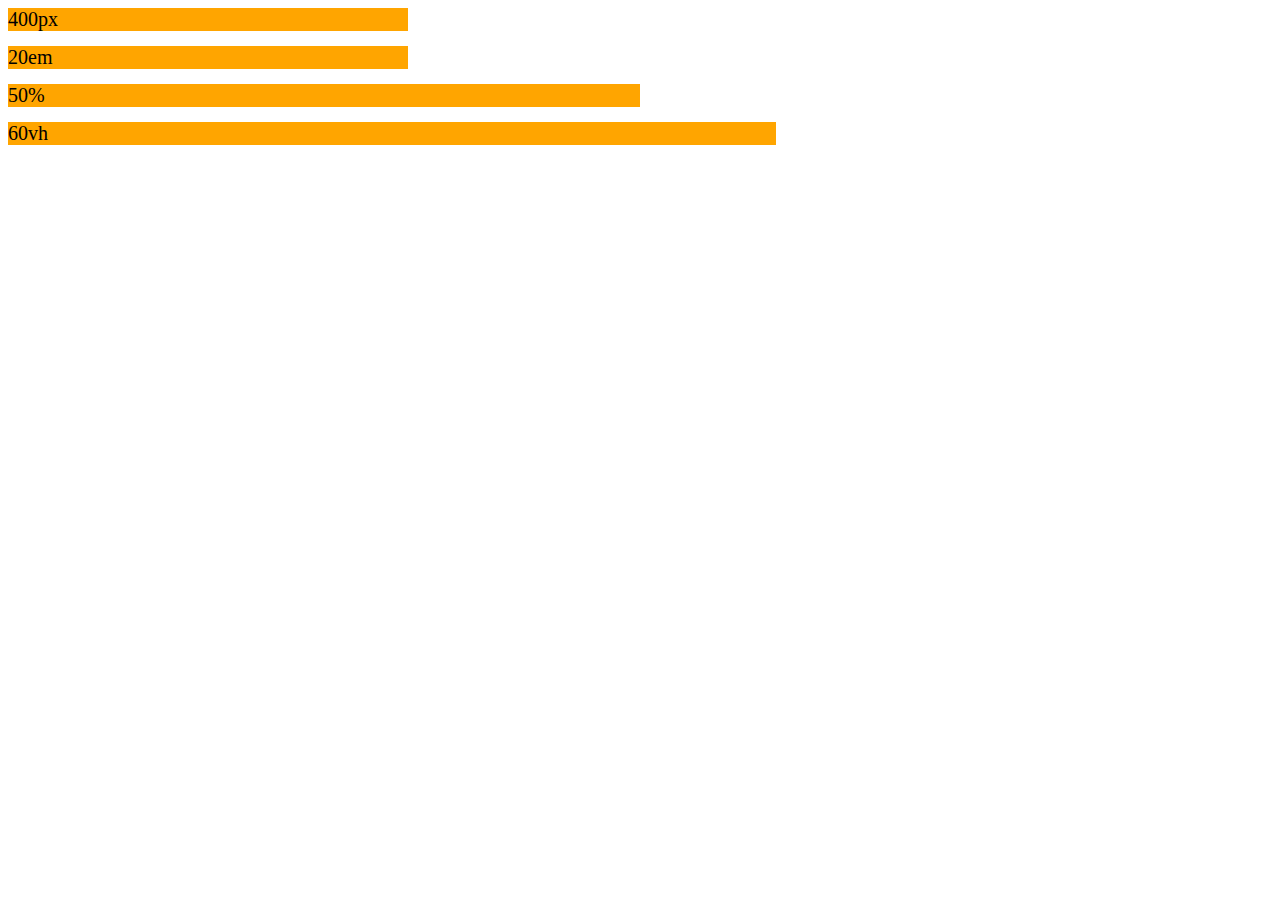
<file: 7-jednostki-miary/index.html>
<!DOCTYPE html>
<html lang="en">

<head>
    <meta charset="UTF-8">
    <title>Jednostki miary</title>
    <link rel="stylesheet" href="css/style.css">
</head>

<body>

    <div id="container">
		<div id="pixels">400px</div>
		<div id="em">20em</div>
		<div id="percent">50%</div>
		<div id="vh">60vh</div>
	</div>

</body>

</html>
</file>
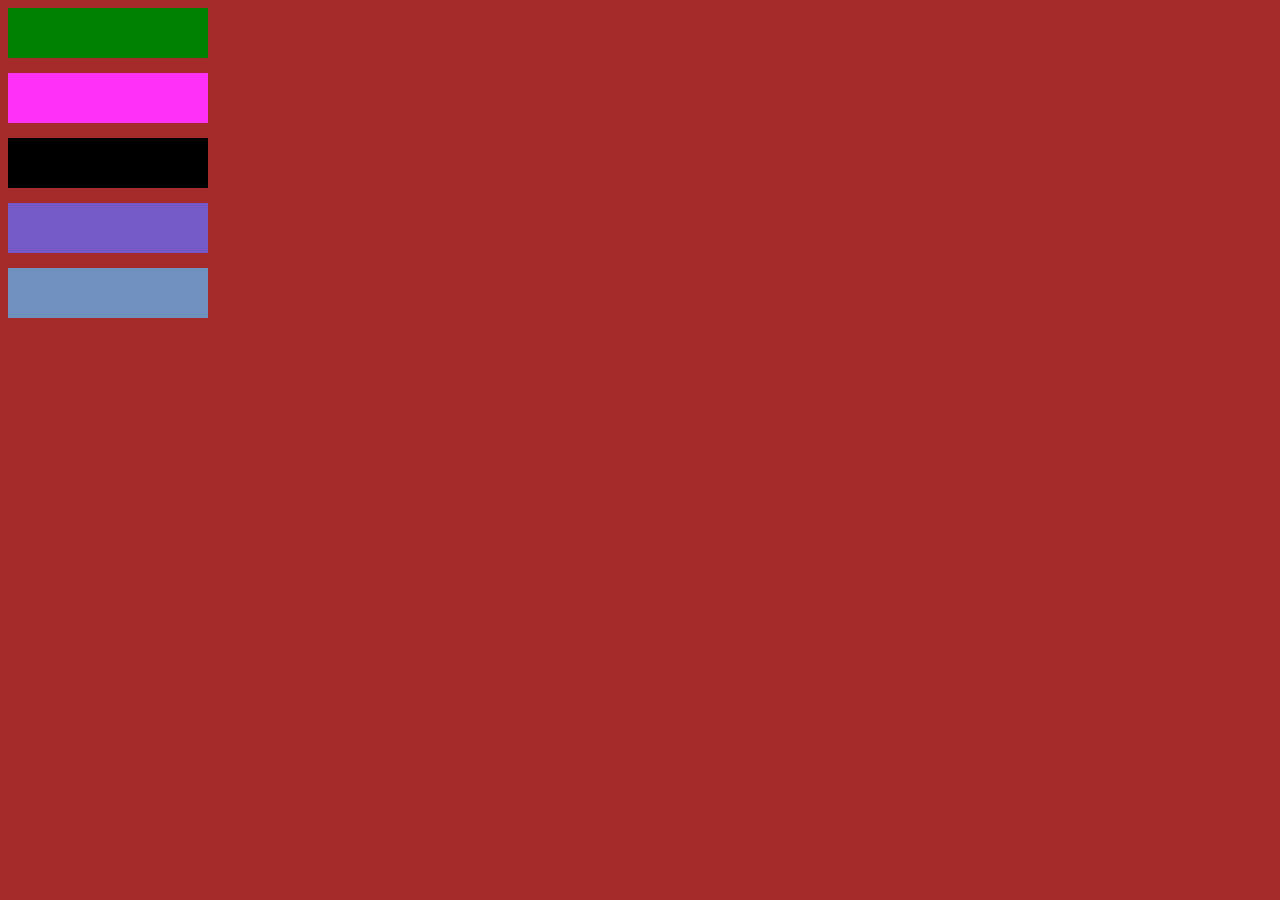
<file: 8-kolory/index.html>
<!DOCTYPE html>
<html lang="en">

<head>
    <meta charset="UTF-8">
    <title>Kolory</title>
    <link rel="stylesheet" href="css/style.css">
</head>

<body>

    <div id="predefined-colors"></div>
    <div id="hexadecimal-colors"></div>
    <div id="short-hexadecimal-colors"></div>  
    <div id="rgb-function"></div> 
    <div id="rgba-function"></div>

</body>

</html>
</file>
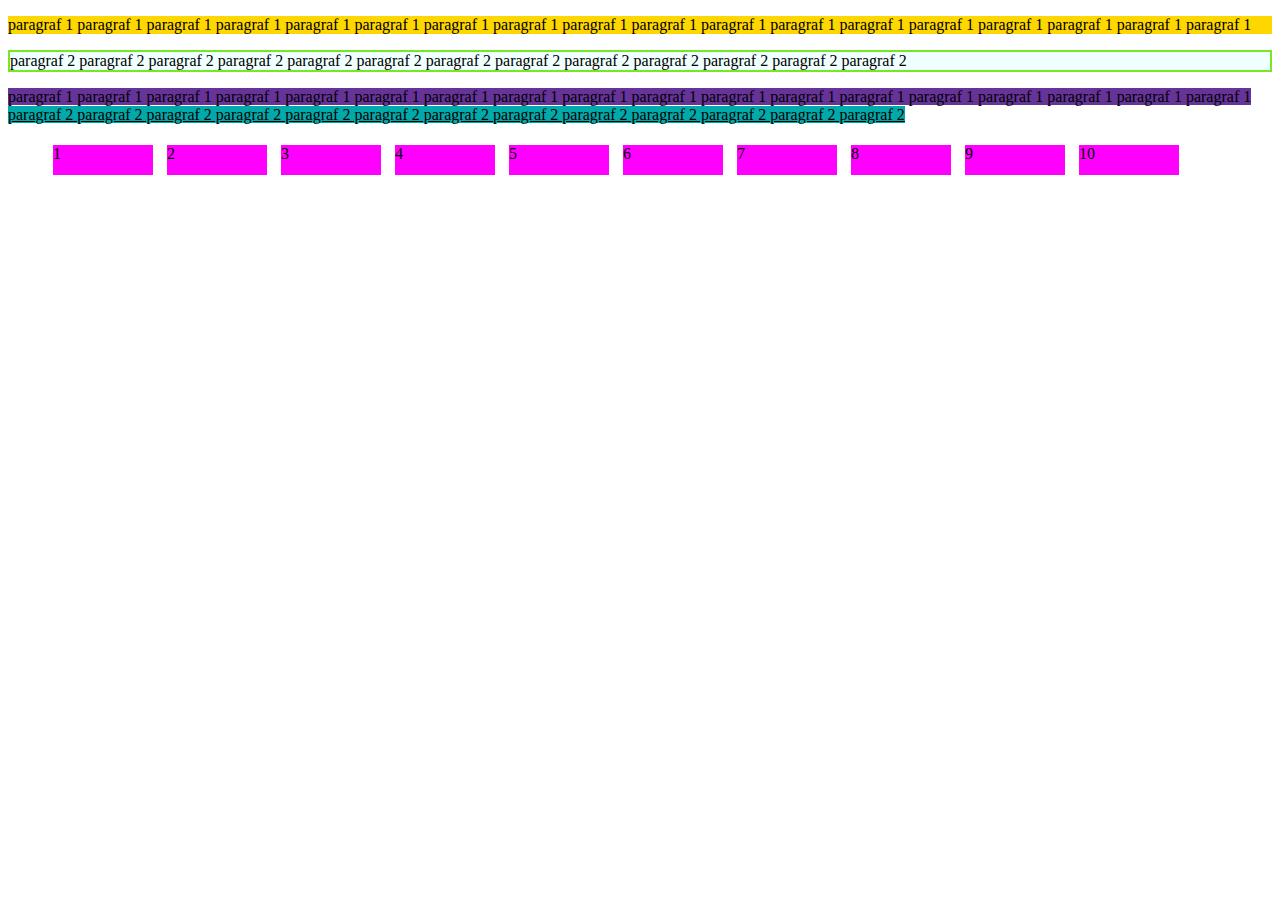
<file: 9-wyswietlanie-elementow/index.html>
<!DOCTYPE html>
<html lang="en">

<head>
    <meta charset="UTF-8">
    <title>Wyswietlanie elementow</title>
    <link rel="stylesheet" href="css/style.css">
</head>

<body>

    <div id="block-elements">
        <p id="p1">paragraf 1 paragraf 1 paragraf 1 paragraf 1 paragraf 1 paragraf 1 paragraf 1 paragraf 1 paragraf 1 paragraf 1 paragraf 1 paragraf 1 paragraf 1 paragraf 1 paragraf 1 paragraf 1 paragraf 1 paragraf 1 </p>
        <p id="p2">paragraf 2 paragraf 2 paragraf 2 paragraf 2 paragraf 2 paragraf 2 paragraf 2 paragraf 2 paragraf 2 paragraf 2 paragraf 2 paragraf 2 paragraf 2 </p>   
    </div>
    
    <div id="inline-elements">
        <p id="inline-p1">paragraf 1 paragraf 1 paragraf 1 paragraf 1 paragraf 1 paragraf 1 paragraf 1 paragraf 1 paragraf 1 paragraf 1 paragraf 1 paragraf 1 paragraf 1 paragraf 1 paragraf 1 paragraf 1 paragraf 1 paragraf 1 </p>
        <p id="inline-p2">paragraf 2 paragraf 2 paragraf 2 paragraf 2 paragraf 2 paragraf 2 paragraf 2 paragraf 2 paragraf 2 paragraf 2 paragraf 2 paragraf 2 paragraf 2 </p>  
    </div>
    
    <div id="inline-block-elements">
        <ul>
            <li>1</li>
            <li>2</li>
            <li>3</li>
            <li>4</li>
            <li>5</li>
            <li>6</li>
            <li>7</li>
            <li>8</li>
            <li>9</li>
            <li>10</li>
        </ul>
    </div>
   
    <div id="display-none">
        <p>nie wyświetlaj mnie</p>
    </div>  

</body>

</html>
</file>
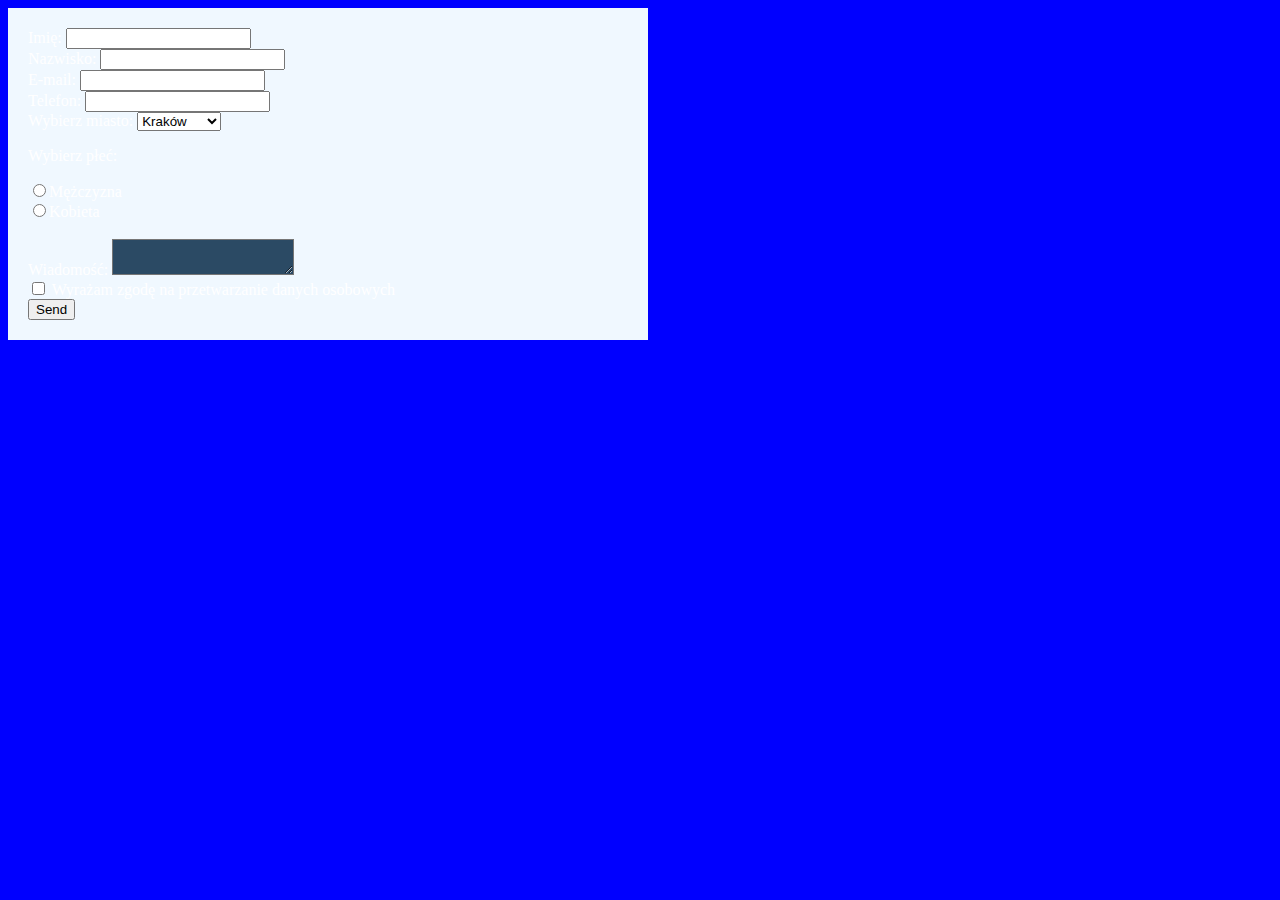
<file: warsztaty/css-formularz/index.html>
<!DOCTYPE html>
<html lang="en">

<head>
    <meta charset="UTF-8">
    <title>Zadanie domowe - Formularz HTML5</title>
    <link rel="stylesheet" href="css/style.css">
</head>

<body>
   
    <!-- Zadanie domowe zrob z wykorzystaniem serwisu https://formspree.io -->
    
    <form action="https://formspree.io/l.badocha@arena108.pl" method="POST">
        <label for="name">Imię:</label>
        <input type="text" name="name" id="name">

        <br>
        <label for="lastname">Nazwisko:</label>
        <input type="text" name="lastname" id="lastname">

        <br>
        <label for="mail">E-mail:</label>
        <input type="email" name="_replyto" id="mail">

        <br>
        <label for="phone">Telefon:</label>
        <input type="tel" name="phone" id="phone">

        <br>
        <label for="city">Wybierz miasto:</label>
        <select name="city" id="city">
            <option value="krakow">Kraków</option>
            <option value="warszawa">Warszawa</option>
            <option value="gdansk">Gdańsk</option>
        </select>

        <br>
      	<p>Wybierz płeć:</p>
        <input type="radio" name="gender" value="male" id="male"><label for="male">Mężczyzna</label>
        <br>
        <input type="radio" name="gender" value="female" id="female"><label for="female">Kobieta</label>
        <br>

        <br>
        <label for="message">Wiadomość: </label>
        <textarea name="message" id="message"></textarea>
        <br>
        <input type="checkbox" id="agreement" name="agreement">
        <label for="agreement">Wyrażam zgodę na przetwarzanie danych osobowych</label>
        <br>
        <input type="submit" value="Send">
    </form>
</body>

</html>
</file>
<file: 1-podstawowe-selektory/css/style.css>
*{
    color: lightgray;}
    p {color: pink;}
    #kasia {color: black;}
    li > a {color: red;}
   
    li#pierwszy ~li {
        background-color: aqua;
    }
    li#pierwszy + li {
        background-color:brown;
    }
</file>
<file: 10-Oplywanie-elementow/css/style.css>
#strawberry {
float:left;
}
#strawberry2 {
    float:right;
}
#strawberry {
    float: none;
}
p:last-child {
    background-color: lime;
    clear: both;
}
</file>
<file: 11-Transitions- przejscia/css/style.css>
.box {
width: 150px;
height: 150px;
margin: 20px;
}
#colors {
    transition: background-color 3s linear 1s;
    background-color: yellow;
}
#colors:hover {
    background-color:  hotpink;
}
#box1 {
    background-color: lightcoral;
    transition: height 2s;
}
#box1:hover {
height:300px;
}
#box2 {
    background-color: cadetblue;
    transition:width 2s:
}
#box2:hover {
    width: 450px;
}
</file>
<file: 12-Własciwosci tła/css/style.css>
#background-img {
    background-color: burlywood;
    background-image: url(../img/truskawka.jpg);
    background-repeat: repeat-x;
    background-position: top center;
    background-size: 35% 35%;
    background-attachment: flex;
    color: darkslategray;
}
</file>
<file: 2-pseudoelementy/css/style.css>
body {
background-color: lime;
}
#pierwszy::before {
    content: "Ala ma kota";
    color: red;
}
#drugi::after {
    content: "kot ma Sebastana";
    color: pink;
}
</file>
<file: 3-pseudoklasy/css/style.css>
#name:hover {
    background-color: aquamarine;
}
#name:focus {
    background-color: beige;
}
.customer:first-child {
    color: lime;
}
.customer:last-child {
    color: red;
}
.customer:nth-child(5)
 {
    color: blue;
}
.customer:nth-last-child(even)
 {
    color: pink;
}
.customer:nth-child(6n + 2)
 {
    background-color: coral;
}
</file>
<file: 5- hierarchia-selektorow/css/style.css>
p {
    background-color: salmon !important:
}
p#paragraph {
    background-color:magenta;
}
    p.paragraph {
    background-color: blue;
}
p {
    background-color:crimson;
}
</file>
<file: 6- pozycjonowanie/css/style.css>
#static {
    height: 100px;
    width:400px;
    background-color: aquamarine;
}
#relative {
    position: relative;
    width:600px;
    height: 400px;
    background-color: yellowgreen;
    top: 20px;
    left: 20px;
}
#absolute {
    position:absolute;
    width: 400px;
    height: 100px;
    background-color: aliceblue;
    top: 50px;
    left: 30px;
}
#fixed {
    position: fixed;
    width: 300px;
    height: 200px;
    background-color: red;
    bottom: 45px;
    right: 30px;
}
</file>
<file: 7-jednostki-miary/css/style.css>
html {
    font-size: 20px;
}
#container > div {
    background-color: orange;
    margin-bottom: 15px;
}
#pixels {
    width: 400px;
}
#em {
    width: 20em;
}
#percent {
    width: 50%;
}
#vh {
   width: 60vw; 
}
</file>
<file: 8-kolory/css/style.css>
body {
    background: brown;
}
div { 
    width: 200px;
    height: 50px;
    margin-bottom: 15px;
}
#predefined-colors {
    background-color: green;
}
#hexadecimal-colors {
    background-color: #ff31f8;
}
#short-hexadecimal-colors {
    background-color: #000
}
#rgb-function {
    background-color: rgb(115,90,198);
}
#rgba-function {
    background-color:rgba(90,189,255,0.7)
}
</file>
<file: 9-wyswietlanie-elementow/css/style.css>
#p1 {
    background-color: gold;
}
#p2 {
    border: 2px solid #76E823;
    background-color: azure;
}
#inline-elements p {
    display: inline;
}
#inline-p1 {
    background-color: rebeccapurple;
}
#inline-p2 {
    text-decoration: underline;
    background-color: #00aaaa;
}
#inline-block-elements li {
    display: inline-block;
    width: 100px;height:30px;
    margin:5px;
    background-color: fuchsia;
}
#display-none {
    display:none;
}
</file>
<file: warsztaty/css-formularz/css/style.css>
body {
    background-color: blue;
}
form {
    background-color: aliceblue;
    padding:20px;
    color:#fff;
    width: 600px
}
form input [type="text"],
form input [type="tel"],
form input [type="email"],
form textarea {
     background-color:  #2b4a64;
}
form select:focus, form input:focus, form textarea:focus {
    background-color: #4e708c;
    border: #fff 1px solid;
}
</file>
